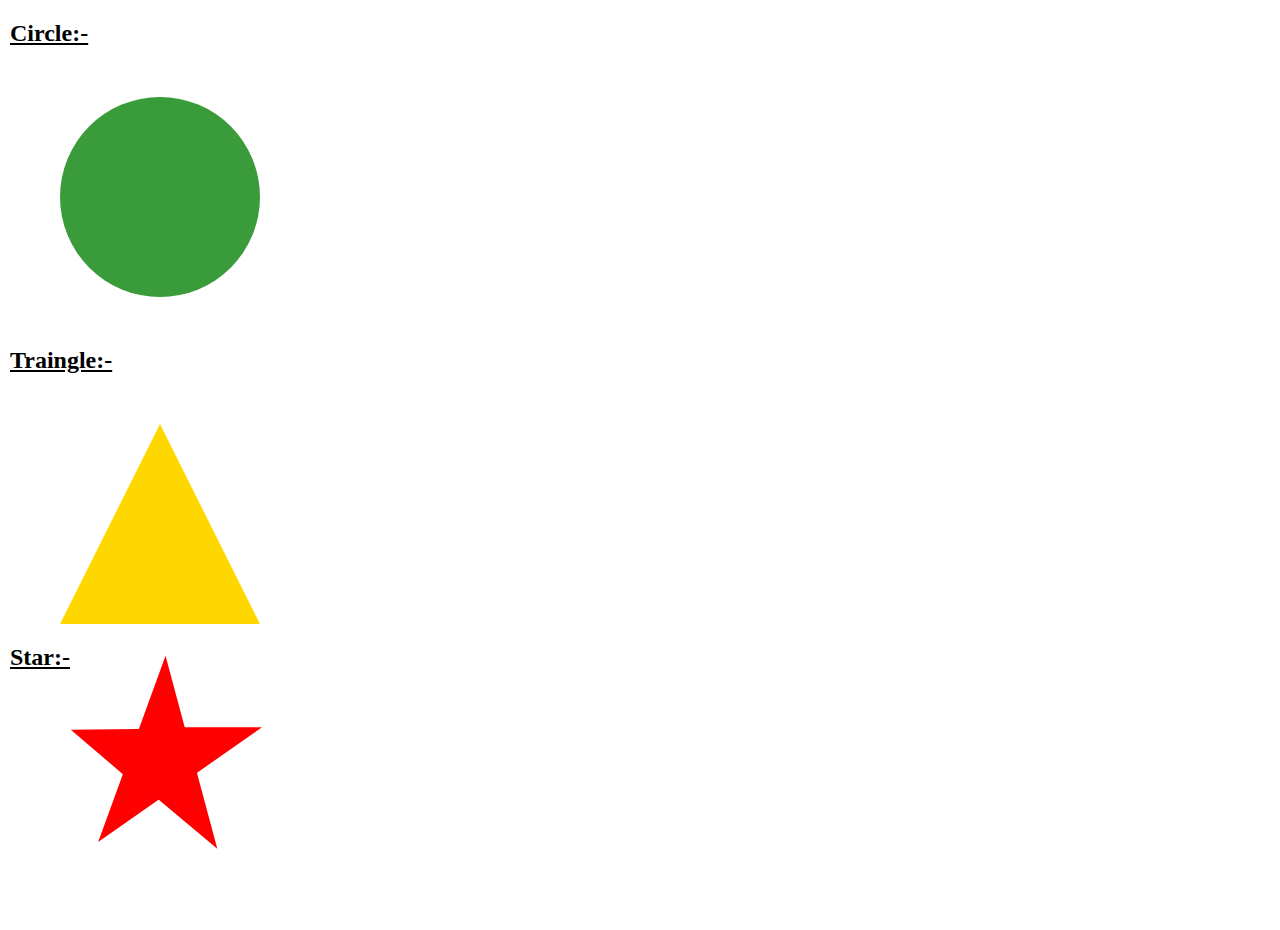
<file: Star@CSS/index.html>
<!DOCTYPE html>
<html lang="en">
<head>
    <meta charset="UTF-8">
    <meta name="viewport" content="width=device-width, initial-scale=1.0">
    <title>Shapes with CSS</title>
    <link rel="stylesheet" href="index.css">
</head>
<body>  
    <h2>Circle:-</h2>
    <div class="circle"></div>
    <h2>Traingle:-</h2>
    <div class="triangle"></div>
    <h2>Star:-</h2>
    <div class="star"></div>
</body>
</html>
</file>
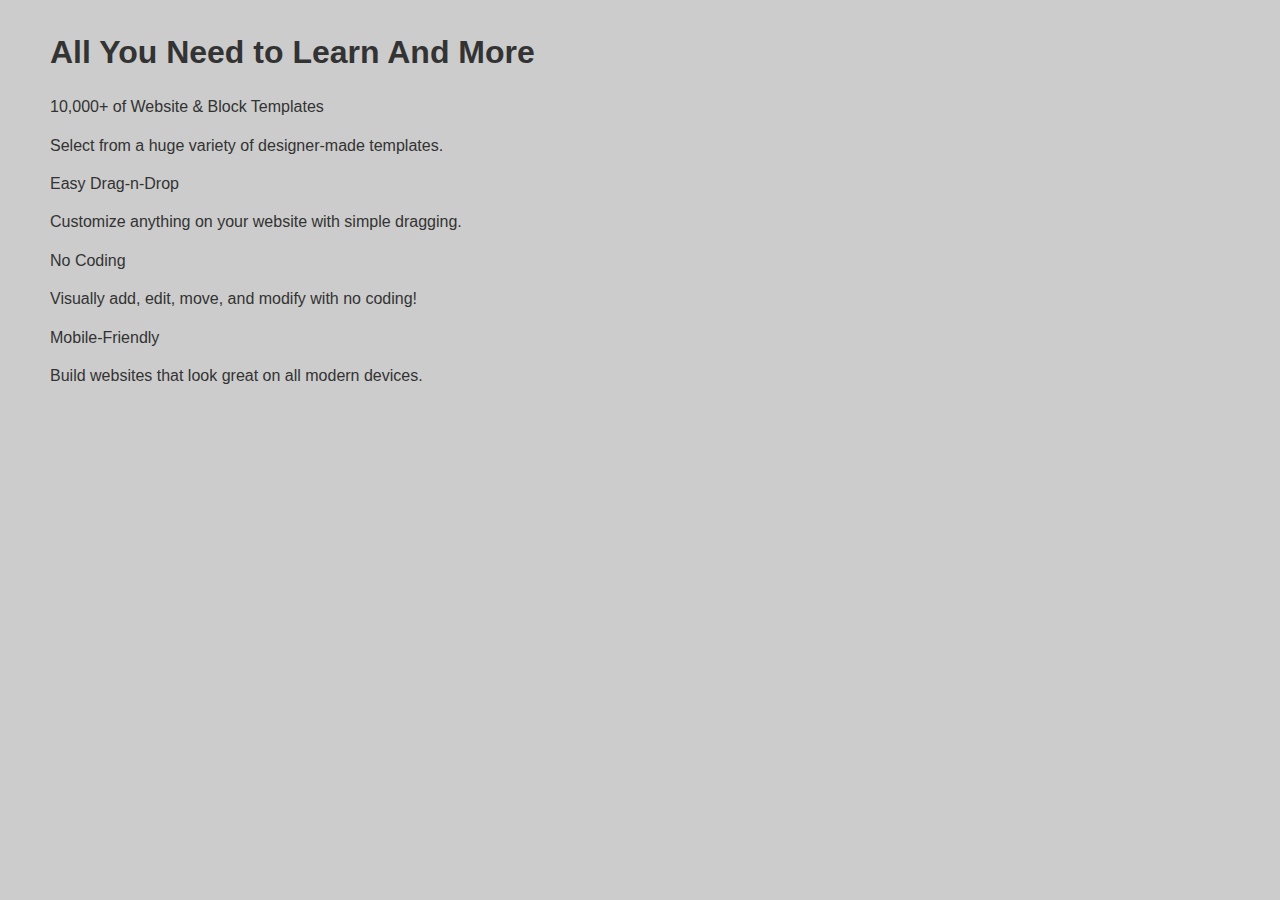
<file: cards.html>
<!DOCTYPE html>
<html lang="en">
<head>
    <meta charset="UTF-8">
    <meta name="viewport" content="width=device-width, initial-scale=1.0">
    <title>Cards @ CSS</title>
    <link rel="stylesheet" href="./style/style.css">
    <link rel="stylesheet" href="https://cdnjs.cloudflare.com/ajax/libs/font-awesome/6.6.0/css/all.min.css"
        integrity="sha512-Kc323vGBEqzTmouAECnVceyQqyqdsSiqLQISBL29aUW4U/M7pSPA/gEUZQqv1cwx4OnYxTxve5UMg5GT6L4JJg=="
        crossorigin="anonymous" referrerpolicy="no-referrer" />
</head>
<body>
    <section>
        <div></div>
    </section>
    <section>
        <h1><strong>All You Need to Learn And More</strong></h1>
    </section>
    <div>
        <i class="fa-regular fa-lightbulb"></i>
        <div>
            <p>10,000+ of Website & Block Templates</p>
            <p>Select from a huge variety of designer-made templates. </p>
        </div>
    </div>
    <div>
        <i class="fa-regular fa-hand"></i>
        <div>
            <p>Easy Drag-n-Drop</p>
            <p>Customize anything on your website with simple dragging. </p>
        </div>
    </div>
    <div>
        <i class="fa-solid fa-laptop-code"></i>
        <div>
            <p>No Coding</p>
            <p>Visually add, edit, move, and modify with no coding! </p>
        </div>
    </div>
    <div>
        <i class="fa-solid fa-display"></i>
        <div>
            <p>Mobile-Friendly</p>
            <p>Build websites that look great on all modern devices. </p>
        </div>
    </div>
</body>
</html>
</file>
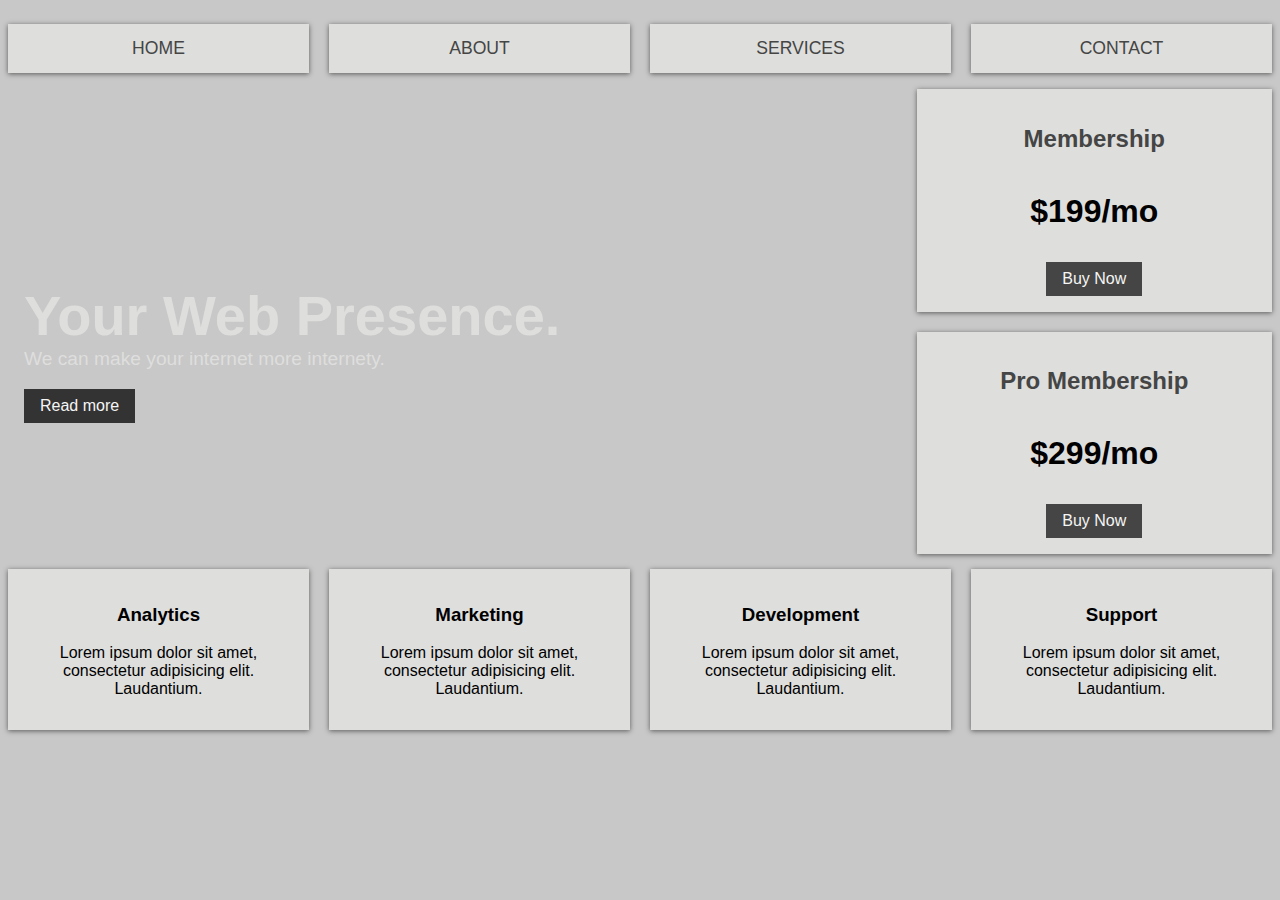
<file: Task@Grid/grid.html>
<!DOCTYPE html>
<html lang="en">
<head>
    <meta charset="UTF-8">
    <meta name="viewport" content="width=device-width, initial-scale=1.0">
    <title>CSS Grid Responsive Webpage</title>
    <link rel="stylesheet" href="https://cdnjs.cloudflare.com/ajax/libs/font-awesome/6.6.0/css/all.min.css" integrity="sha512-Kc323vGBEqzTmouAECnVceyQqyqdsSiqLQISBL29aUW4U/M7pSPA/gEUZQqv1cwx4OnYxTxve5UMg5GT6L4JJg==" crossorigin="anonymous" referrerpolicy="no-referrer" />
    <link rel="stylesheet" href="./style/style.css">
</head>
<body>
    
    <div>
        <header class="main_container">
            <nav class="main-nav">
                <ul>
                    <li><a href="#home">home</a></li>
                    <li><a href="#about">about</a></li>
                    <li><a href="#services">services</a></li>
                    <li><a href="#contact">contact</a></li>
                </ul>
            </nav>
        </header>
    
        <section class="top_container">
            <div class="top_content">
                <div class="text-card">
                    <h1 class="heading">Your Web Presence.</h1>
                    <p class="para">We can make your internet more internety.</p>
                    <a href="#" class="btn">Read more</a>
                </div>
            </div>
            <div class="mem_ship_cont">
                <div class="box">
                    <h2 class="text">Membership</h2>
                    <h1 class="subcription">$199/mo</h1>
                    <a href="#" class="btn">Buy Now</a>
                </div>
                <div class="box">
                    <h2 class="text">Pro Membership</h2>
                    <h1 class="subcription">$299/mo</h1>
                    <a href="#" class="btn">Buy Now</a>
                </div>
            </div>
        </section>
    
        <section class="bottom_cards">
            <div>
                <i class="fa-solid fa-chart-pie"></i>
                <h3>Analytics</h3>
                <p>Lorem ipsum dolor sit amet, consectetur adipisicing elit. Laudantium.</p>
            </div>
            <div>
                <i class="fa-solid fa-globe"></i>
                <h3>Marketing</h3>
                <p>Lorem ipsum dolor sit amet, consectetur adipisicing elit. Laudantium.</p>
            </div>
            <div>
                <i class="fa-solid fa-gear"></i>
                <h3>Development</h3>
                <p>Lorem ipsum dolor sit amet, consectetur adipisicing elit. Laudantium.</p>
            </div>
            <div>
                <i class="fa-solid fa-users-between-lines"></i>
                <h3>Support</h3>
                <p>Lorem ipsum dolor sit amet, consectetur adipisicing elit. Laudantium.</p>
            </div>
        </section>
    </div>

</body>
</html>
</file>
<file: Star@CSS/index.css>
body{
    height: 100vh;
    margin: 10px;
}

.circle{
    width: 200px;
    height: 200px;
    background-color: rgb(58, 155, 58);
    border-radius: 50%;
    margin: 50px;
    margin-bottom: 50px;
}

h2{
    text-align: left;
    text-decoration: underline;
}

.triangle{
    width: 0;
    height: 0;
    border-left: 100px solid transparent;
    border-right: 100px solid transparent;
    border-bottom: 200px solid gold;
    margin-bottom: 10px;
    margin-left: 50px;
    margin-top: 50px;
}



.star{
    margin: 50px;
    position: relative;
    display: block;
    width: 0px;
    height: 0px;
    border-right: 100px solid transparent;
    border-left: 100px solid transparent;
    border-bottom: 70px solid red;
    transform: rotate(-35deg);
}
.star::before{
    position: absolute;
    content: '';
    top: -45px;
    left: -65px;
    border-left: 30px solid transparent;
    border-right: 30px solid transparent;
    border-bottom: 80px solid red;
    transform: rotate(-35deg);
    
}
.star::after{
    position: absolute;
    top: 3px;
    content: '';
    left: -105px;
    border-left: 100px solid transparent;
    border-right: 100px solid transparent;
    border-bottom: 70px solid red;
    transform: rotate(-70deg);
}
</file>
<file: style/style.css>
html {
  box-sizing: border-box;
  font-family: Arial, Helvetica, sans-serif;
  color: #333;
}

body {
  background: #ccc;
  margin: 30px 50px;
  line-height: 1.4;
}

.main-container {
  margin: 0 auto;
}

.btn {
  background-image: linear-gradient(to right, rgb(150, 148, 148), rgb(22, 23, 22));
  color: #fff;
  padding: 0.6rem 1.3rem;
  text-decoration: none;
  display: inline-block;
}

img {
  max-width: 100%;
}

.nav-items ul {
  display: block;
  list-style: none;
  padding: 0;
  text-align: center;
}
.nav-items ul li {
  background: #ddd;
  margin-bottom: 10px;
  box-shadow: 5px 5px 5px rgb(43, 42, 42);
}
.nav-items ul li a {
  display: block;
  padding: 0.8rem;
  text-decoration: none;
  text-transform: uppercase;
  font-size: 1.1rem;
  color: #333;
}
.nav-items ul li a:hover {
  background: #333;
  color: #fff;
}

.top-container .feature-card {
  background: url("https://routerctrl.com/wp-content/uploads/2024/09/pexels-pixabay-315938.jpg") center/cover no-repeat;
  padding: 3rem;
  color: #fff;
  box-shadow: 5px 5px 5px rgb(43, 42, 42);
  text-align: center;
}
.top-container .feature-card h1 {
  font-size: 2.5rem;
}
.top-container .feature-card p {
  font-size: 1.3rem;
}
.top-container .top-boxes .top-box {
  background: #ddd;
  padding: 1.5rem;
  text-align: center;
  margin-bottom: 20px;
  box-shadow: 5px 5px 5px rgb(43, 42, 42);
}
.top-container .top-boxes .top-box:hover {
  background-image: linear-gradient(to bottom, rgb(114, 113, 113), rgb(157, 180, 180));
}
.top-container .top-boxes .top-box .price {
  font-size: 2rem;
}

.boxes .box {
  background: #ddd;
  padding: 1.5rem 2rem;
  text-align: center;
  margin-bottom: 20px;
  box-shadow: 5px 5px 5px rgb(43, 42, 42);
}
.boxes .box:hover {
  transform: translateY(-10px);
  color: #fff;
  background-image: radial-gradient(gray, rgb(49, 49, 49));
}
.boxes .box i {
  font-size: 4rem;
  margin-bottom: 1rem;
}

@media (max-width: 768px) {
  .top-container .feature-card h1 {
    font-size: 2rem;
  }
  .top-container .feature-card p {
    font-size: 1rem;
  }
  .btn {
    padding: 0.5rem 1rem;
    font-size: 0.9rem;
  }
}
@media (max-width: 576px) {
  .nav-items ul li a {
    font-size: 1rem;
  }
  .top-container .feature-card {
    padding: 2rem;
  }
  .top-boxes .top-box {
    padding: 1rem;
  }
  .boxes .box {
    padding: 1rem 1.5rem;
  }
}/*# sourceMappingURL=style.css.map */s {
  display: flex;
  flex-wrap: wrap;
  gap: 20px;
}
.boxes .box {
  background: #ddd;
  text-align: center;
  padding: 1.5rem 2rem;
  box-shadow: 0 1px 5px rgba(25, 27, 26, 0.749);
  flex: 1;
}
.boxes .box:hover {
  box-shadow: 0 12px 16px 0 rgba(0, 0, 0, 0.24), 0 17px 50px 0 rgba(0, 0, 0, 0.19);
  transform: translateY(-6px);
}

@media (min-width: 480px) and (max-width: 768px) {
  .main-nav ul {
    flex-direction: column;
  }
  .top-container {
    flex-direction: column;
  }
  .box-ab {
    flex-direction: row;
    justify-content: space-between;
  }
  .boxes {
    flex-direction: row;
  }
  .boxes .box {
    flex: 0 0 calc(39.3% - 5px);
  }
}
@media (max-width: 480px) {
  body {
    margin: 30px auto;
    padding: 0 20px;
    max-width: 100%;
  }
  .wrapper {
    width: 100%;
  }
  .showcase {
    background-size: cover/center;
  }
  .boxes {
    display: flex;
    flex-direction: column;
    gap: 10px;
    width: 100%;
    padding: 0;
    margin: 0 auto;
  }
  .boxes .box {
    width: 100%;
    margin: 0 auto;
    box-sizing: border-box;
  }
  .main-nav ul,
  .box-ab {
    flex-direction: column;
    gap: 10px;
  }
  .box-ab {
    width: 100%;
  }
}/*# sourceMappingURL=style.css.map */lumns: 1fr;
  }
  .mem_ship_cont {
    grid-template-columns: 1fr;
    grid-template-rows: repeat(2, 1fr);
  }
  .bottom_cards {
    grid-template-columns: 1fr;
  }
}/*# sourceMappingURL=style.css.map */
</file>
<file: Task@Grid/style/style.css>
body {
  font-family: Arial, Helvetica, sans-serif;
  background-color: #C8C8C8;
  display: grid;
  grid-template-rows: auto 1fr auto;
  gap: 20px;
}

.btn {
  background: #DEDEDD;
  color: #333333;
  padding: 0.6rem 1.3rem;
  text-decoration: none;
  border-width: 1px;
  display: inline-block;
  background-image: linear-gradient(to right, rgb(89, 80, 90), rgb(90, 90, 90), rgb(116, 122, 121));
}
.btn:hover {
  box-shadow: 0 12px 16px 0 rgba(0, 0, 0, 0.24), 0 17px 50px 0 rgba(0, 0, 0, 0.19);
  transform: translateY(-6px);
}

.main_container {
  width: 100%;
}
.main_container .main-nav ul {
  display: grid;
  grid-template-columns: repeat(auto-fit, minmax(150px, 1fr));
  gap: 20px;
  padding: 0;
}
.main_container li {
  list-style: none;
}
.main_container a {
  display: block;
  text-decoration: none;
  text-transform: uppercase;
  color: #444544;
  background-color: #DEDEDD;
  padding: 0.8em;
  font-size: 1.1rem;
  text-align: center;
  border-style: outset;
  transition: all 0.4s;
  box-shadow: 0px 1px 5px #5B5A5B;
  border-style: none;
  transition: all 0.5s;
}
.main_container a:hover {
  color: #DEDEDD;
  background-color: #444544;
  transform: scale(1.1);
  box-shadow: 0 12px 16px 0 rgba(0, 0, 0, 0.24), 0 17px 50px 0 rgba(0, 0, 0, 0.19);
}

.top_container {
  display: grid;
  grid-template-columns: 2.5fr 1fr;
  gap: 20px;
  margin-bottom: 15px;
}
.top_container .top_content {
  background-image: url("https://e0.pxfuel.com/wallpapers/398/350/desktop-wallpaper-nillia-webdesign-web-development-management.jpg");
  background-size: cover;
  background-position: center;
  align-items: center;
  color: #DEDEDD;
  padding: 1em;
  text-align: left;
}
.top_container .top_content .text-card {
  padding-top: 140px;
}
.top_container .top_content .text-card .heading {
  font-size: 3.5em;
  margin-bottom: 0;
}
.top_container .top_content .text-card .para {
  font-size: 1.2em;
  margin-top: 0;
}
.top_container .top_content .text-card a {
  background: #333333;
  color: whitesmoke;
  padding: 0.5em 1em;
  text-decoration: none;
  margin-top: 0;
}
.top_container .top_content .text-card a:hover {
  background: #222;
}

.mem_ship_cont {
  display: grid;
  grid-template-rows: repeat(2, 1fr);
  gap: 20px;
}
.mem_ship_cont .box {
  background-color: #DEDEDD;
  padding: 1em;
  box-shadow: 0px 1px 5px #5B5A5B;
  text-align: center;
}
.mem_ship_cont .box .text {
  color: #444544;
}
.mem_ship_cont .box .subcription {
  font-size: 2em;
  margin-top: 40px;
}
.mem_ship_cont .box a {
  background: #444544;
  color: whitesmoke;
  padding: 0.5em 1em;
  text-decoration: none;
  display: inline-block;
  margin-top: 10px;
}
.mem_ship_cont .box a:hover {
  background-color: #333333;
}

.bottom_cards {
  display: grid;
  grid-template-columns: repeat(4, 1fr);
  gap: 20px;
}
.bottom_cards div {
  background: #DEDEDD;
  padding: 1em;
  text-align: center;
  box-shadow: 0px 1px 5px #5B5A5B;
  transition: all 0.3s;
}
.bottom_cards div:hover {
  transform: scale(1.05);
  box-shadow: 0px 2px 15px #4A4A4A;
}
.bottom_cards i {
  font-size: 40px;
  margin-bottom: 10px;
}

/* Media Queries */
@media (min-width: 480px) and (max-width: 768px) {
  .main_container .main-nav ul {
    grid-template-columns: auto;
  }
  .top_container {
    grid-template-columns: 1fr;
    height: 73vh;
  }
  .mem_ship_cont {
    grid-template-columns: repeat(2, 1fr);
  }
  .bottom_cards {
    grid-template-columns: repeat(2, 1fr);
    margin-top: 0;
  }
}
@media (max-width: 480px) {
  .main_container .main-nav ul {
    grid-template-columns: auto;
  }
  .top_container {
    grid-template-columns: 1fr;
  }
  .mem_ship_cont {
    grid-template-columns: 1fr;
    grid-template-rows: repeat(2, 1fr);
  }
  .bottom_cards {
    grid-template-columns: 1fr;
  }
}/*# sourceMappingURL=style.css.map */
</file>
